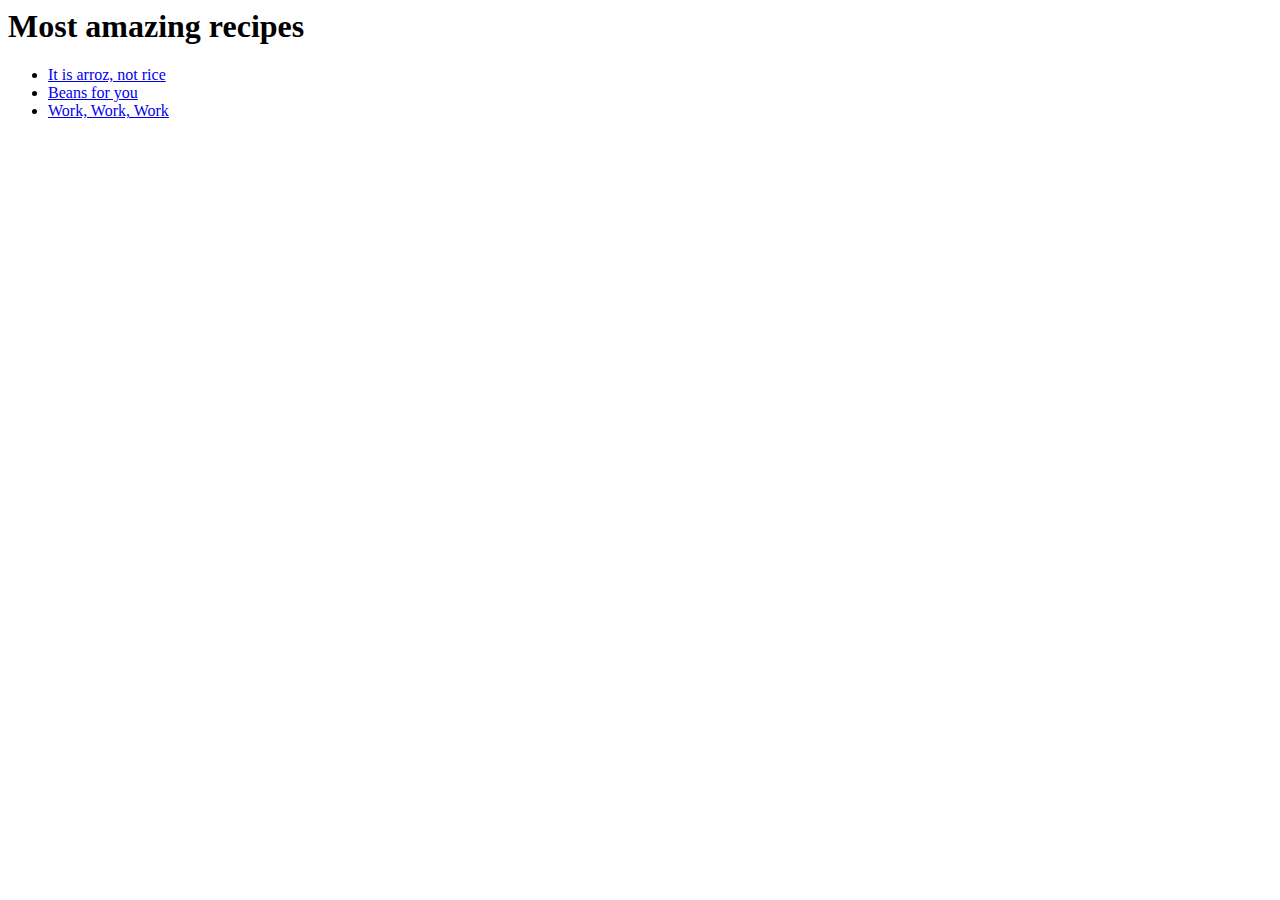
<file: index.html>
<html lang="en">
<head>
    <meta charset="UTF-8">
    <meta name="viewport" content="width=device-width, initial-scale=1.0">
    <title>Recipes</title>
</head>
<body>
    <h1>Most amazing recipes</h1>
    <ul>
    <li><a href="../odin-recepies/recipes/rice.html" target="_blank">It is arroz, not rice</a></li>
    <li><a href="../odin-recepies/recipes/beans.html" target="_blank">Beans for you</a></li>
    <li><a href="../odin-recepies/recipes/chiken_stock.html" target="_blank">Work, Work, Work</a></li>
    </ul>
</body>
</html>
</file>
